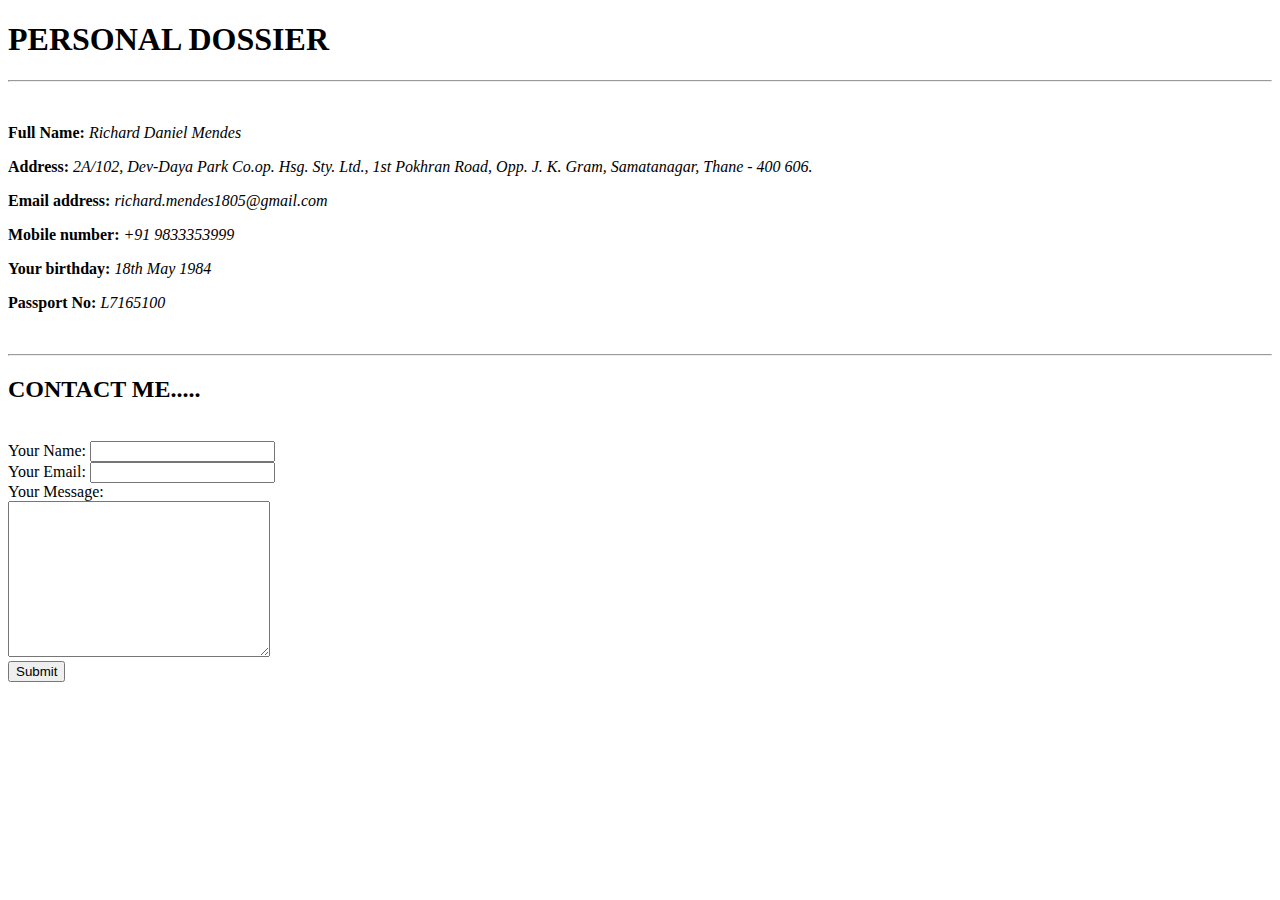
<file: personal.html>
<!DOCTYPE html>
<html lang="en" dir="ltr">

<head>
  <meta charset="utf-8">
  <title>Richard Contact Information</title>
  <link rel="icon" href="favicon new.ico">
</head>

<body>
  <h1>PERSONAL DOSSIER</h1>
  <hr>
  <br>
  <p><strong>Full Name: </strong> <em>Richard Daniel Mendes</em></p>
  <p><strong>Address: </strong> <em>2A/102, Dev-Daya Park Co.op. Hsg. Sty. Ltd., 1st Pokhran Road, Opp. J. K. Gram, Samatanagar, Thane - 400 606.</em></p>
  <p><strong>Email address: </strong><em>richard.mendes1805@gmail.com</em></p>
  <p><strong>Mobile number: </strong><em>+91 9833353999</em></p>
  <p><strong>Your birthday: </strong><em>18th May 1984</em></p>
  <p><strong>Passport No: </strong><em>L7165100</em></p>
  <br>
  <hr>
  <h2>CONTACT ME.....</h2>
  <br>
  <form class="" action="mailto:richard.mendes1805@gmail.com?subject=Contact Feedback" method="post" enctype = "text/plain">
    <label for="">Your Name:</label>
    <input type="text" name="yourName" value=""><br>
    <label for="">Your Email:</label>
    <input type="text" name="yourEmail" value=""><br>
    <label for="">Your Message:</label><br>
    <textarea name="yourMessage" rows="10" cols="30"></textarea><br>
    <input type="submit" name="">
  </form>
</body>

</html>
</file>
